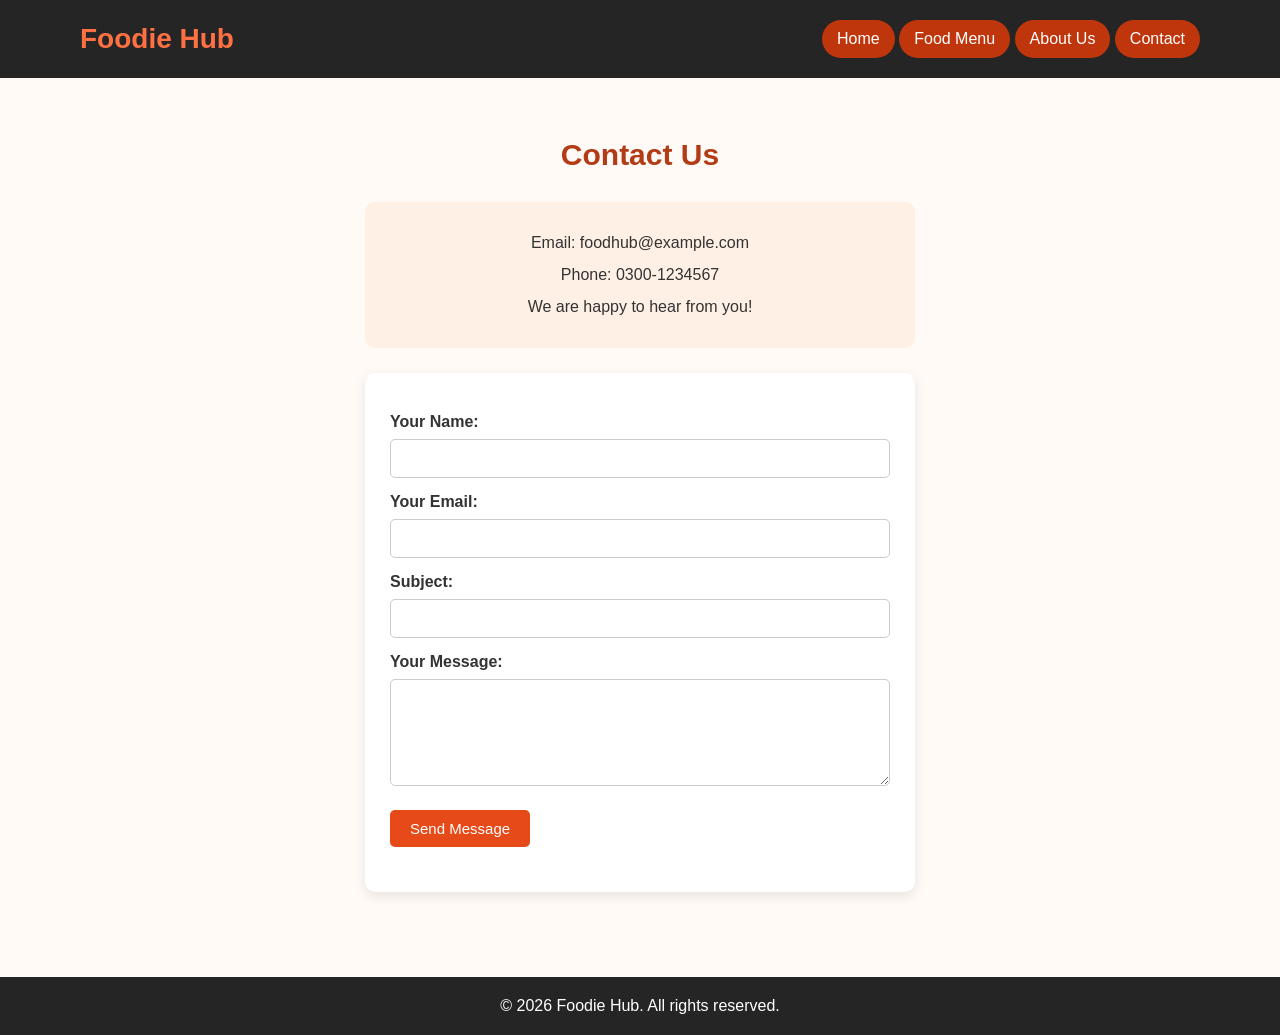
<file: contact.html>
<!DOCTYPE html>
<html lang="en">
<head>
    <meta charset="UTF-8">
    <meta name="viewport" content="width=device-width, initial-scale=1.0">
    <title>Foodie Hub - Contact</title>
    <link rel="stylesheet" href="style.css">
</head>
<body>

    <header>
        <h1>Foodie Hub</h1>
        <nav>
            <a href="index.html">Home</a>
            <a href="menu.html">Food Menu</a>
            <a href="about.html">About Us</a>
            <a href="contact.html">Contact</a>
        </nav>
    </header>

    <section class="section">
        <h2>Contact Us</h2>

        <div class="contact-box">
            <p>Email: foodhub@example.com</p>
            <p>Phone: 0300-1234567</p>
            <p>We are happy to hear from you!</p>
        </div>

        <form id="contactForm" class="form-box">

            <label for="name">Your Name:</label>
            <input type="text" id="name" required>

            <label for="email">Your Email:</label>
            <input type="email" id="email" required>

            <label for="subject">Subject:</label>
            <input type="text" id="subject" required>

            <label for="contactMessage">Your Message:</label>
            <textarea id="contactMessage" rows="5" required></textarea>

            <button type="submit" class="order-btn">Send Message</button>

            <p id="contactResult"></p>

        </form>
    </section>

    <footer>
        <p>&copy; 2026 Foodie Hub. All rights reserved.</p>
    </footer>
    <!--Script-->
    <script>
    const contactForm = document.getElementById("contactForm");
    const contactResult = document.getElementById("contactResult");

    contactForm.addEventListener("submit", function(event) {
        event.preventDefault();
        contactResult.textContent ="Thank you! Your message has been entered successfully in this demo.";
        contactForm.reset();
        });
    </script>

</body>
</html>
</file>
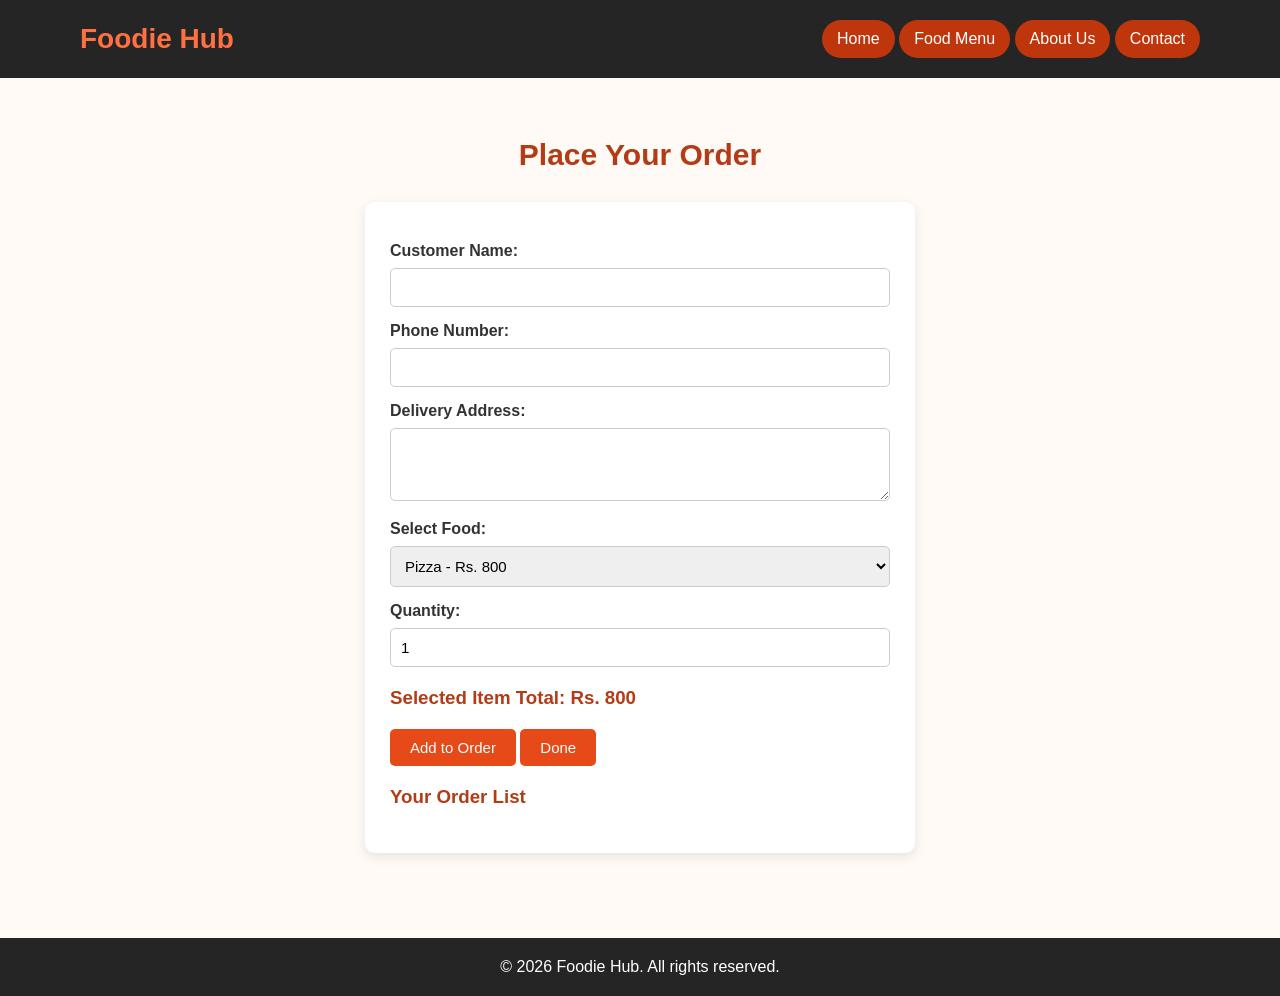
<file: order.html>
<!DOCTYPE html>
<html lang="en">
<head>
    <meta charset="UTF-8">
    <meta name="viewport" content="width=device-width, initial-scale=1.0">
    <title>Foodie Hub - Order</title>
    <link rel="stylesheet" href="style.css">
</head>
<body>

    <header>
        <h1>Foodie Hub</h1>
        <nav>
            <a href="index.html">Home</a>
            <a href="menu.html">Food Menu</a>
            <a href="about.html">About Us</a>
            <a href="contact.html">Contact</a>
        </nav>
    </header>

    <section class="section">
        <h2>Place Your Order</h2>

        <form id="orderForm" class="form-box">

            <label for="customer">Customer Name:</label>
            <input type="text" id="customer" required>

            <label for="phone">Phone Number:</label>
            <input type="tel" id="phone" required>

            <label for="address">Delivery Address:</label>
            <textarea id="address" rows="3" required></textarea>

            <label for="food">Select Food:</label>
            <select id="food" required>
                <option value="Pizza">Pizza - Rs. 800</option>
                <option value="Burger">Burger - Rs. 450</option>
                <option value="Fries">French Fries - Rs. 250</option>
                <option value="Pasta">Pasta - Rs. 600</option>
                <option value="Pancakes">Pancakes - Rs. 400</option>
                <option value="BBQ">BBQ - Rs. 1000</option>
            </select>

            <label for="quantity">Quantity:</label>
            <input type="number" id="quantity" min="1" max="100" value="1" required>

            <h3 id="total">Selected Item Total: Rs. 800</h3>

            <button type="button" class="order-btn" id="addOrder">
                Add to Order
            </button>

            <button type="button" class="order-btn" id="doneOrder">
                Done
            </button>

            <h3>Your Order List</h3>

            <div id="orderSummary"></div>

            <p id="message"></p>

        </form>
    </section>

    <footer>
        <p>&copy; 2026 Foodie Hub. All rights reserved.</p>
    </footer>

    <script src="script.js"></script>

</body>
</html>
</file>
<file: style.css>
* {
    margin: 0;
    padding: 0;
    box-sizing: border-box;
    font-family: Arial, sans-serif;
    scroll-behavior: smooth;
}

body {
    background-color: #fffaf5;
    color: #333;
}

header {
    background-color: #252525;
    color: white;
    padding: 20px 80px;
    display: flex;
    justify-content: space-between;
    align-items: center;
    gap: 15px;
}

header h1 {
    color: #ff7043;
    font-size: 28px;
}

nav a {
    display: inline-block;
    color: white;
    text-decoration: none;
    margin: 5px 0 1px 1x;
    font-size: 16px;
    background-color: #bf360c;
    border-radius: 20px;
    padding: 10px 15px;
    transition: 0.3s;
}

nav a:hover {
    background-color: #861f7e;
    transform: scale(1.05) skew(-2deg);
}

.hero {
    text-align:center;
    padding: 100px 20px;
    background: linear-gradient(135deg, #ffe0b2, #fff3e0);
}

.hero h2 {
    font-size: 40px;
    margin-bottom: 15px;
    color: #b33b16;
}

.hero p {
    font-size: 19px;
    margin-bottom: 30px;
}

.btn {
    display: inline-block;
    background-color: #e64a19;
    color: white;
    text-decoration: none;
    padding: 12px 25px;
    border-radius: 6px;
    font-weight: bold;
    margin-top: 15px;
}

.btn:hover {
    background-color: #bf360c;
}

.section {
    padding: 60px 7%;
    text-align: center;
}

.section h2 {
    font-size: 30px;
    margin-bottom: 30px;
    color: #b33b16;
}

.section > p {
    margin: 12px 0;
    line-height: 1.8;
}

.food-container {
    display: flex;
    justify-content: center;
    gap: 25px;
    flex-wrap: wrap;
    margin-top: 30px;
}

.food-card {
    background-color: white;
    width: 280px;
    padding: 15px;
    border-radius: 12px;
    box-shadow: 0 4px 12px #00000018;
    transition: transform 0.3s;
}

.food-card:hover {
    transform: scale(1.05) skew(-2deg);
}

.food-card img {
    width: 100%;
    height: 180px;
    object-fit: cover;
    border-radius: 8px;
}

.food-card h3 {
    margin: 15px 0 10px;
}

.food-card p {
    margin-bottom: 15px;
    font-weight: bold;
}

.order-btn {
    display: inline-block;
    background-color: #e64a19;
    color: white;
    text-decoration: none;
    border: none;
    padding: 10px 20px;
    border-radius: 5px;
    cursor: pointer;
    font-size: 15px;
}

.order-btn:hover {
    background-color: #bf360c;
}

.form-box {
    background-color: white;
    max-width: 550px;
    margin: 25px auto;
    padding: 25px;
    border-radius: 10px;
    box-shadow: 0 4px 12px #00000018;
    text-align: left;
}

.form-box label {
    display: block;
    margin: 15px 0 8px;
    font-weight: bold;
}

.form-box input,
.form-box select,
.form-box textarea {
    width: 100%;
    padding: 10px;
    border: 1px solid #ccc;
    border-radius: 5px;
    font-size: 15px;
}

.form-box button {
    margin-top: 20px;
}

.form-box h3 {
    margin-top: 20px;
    color: #b33b16;
}

#message,
#contactResult {
    margin: 20px auto;
    max-width: 550px;
    line-height: 1.8;
    overflow-wrap: anywhere;
}

.about-box {
    max-width: 800px;
    margin: auto;
    line-height: 1.8;
}

.about-box img {
    width: 100%;
    max-height: 350px;
    object-fit: cover;
    border-radius: 10px;
    margin-bottom: 20px;
}

.about-box h3 {
    margin-bottom: 15px;
}

.about-box p {
    margin-bottom: 15px;
}

.contact-box {
    background-color: #fff0e5;
    max-width: 550px;
    margin: auto;
    padding: 25px;
    border-radius: 10px;
    line-height: 2;
}

footer {
    background-color: #252525;
    color: white;
    text-align: center;
    padding: 20px;
}

@media (max-width: 600px) {
    header {
        flex-direction: column;
        text-align: center;
    }

    nav a {
        margin: 5px;
        flex-wrap: wrap;
    }

    .hero h2 {
        font-size: 30px;
    }

    .section {
        padding: 40px 5%;
    }

    .food-card {
        width: 100%;
        max-width: 350px;
    }
}
</file>
